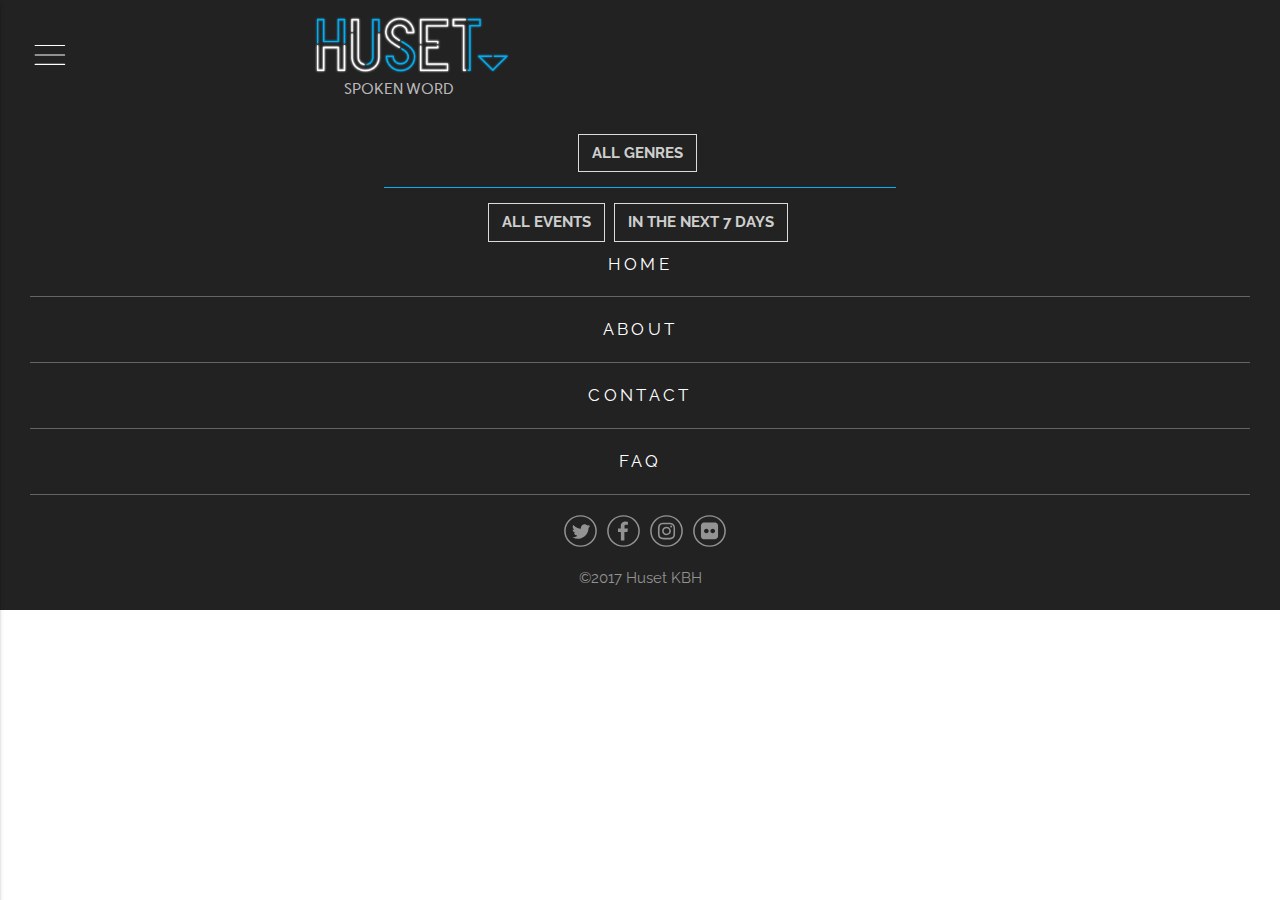
<file: index.html>
<!DOCTYPE html>
<html lang="">
<head>
    <meta charset="utf-8">
    <meta name="viewport" content="width=device-width, initial-scale=1.0">
    <title></title>
    <link rel="stylesheet" href="css/style.css">
    <link rel="stylesheet" href="css/uikit.css">
    <link rel="stylesheet" href="css/materialize.css">
</head>

<body>

 <div id="slide-out" class="side-nav">
    <!--<ul id="categorymenu">
         <li>
             <a href="index.html">Home</a>
         </li>
         <template id="linkTemplate">
             <li><a href="">Other</a></li>
         </template>
     </ul>-->
     <ul>
         <li><a href="index.html">Home</a></li>
         <li><a href="#">About</a></li>
         <li><a href="#">Contact</a></li>
         <li><a href="#">FAQ</a></li>
     </ul>
</div>


  <div class="header">
      <a href="#" data-activates="slide-out" class="button-collapse burger-icon"><img style="height: 40px;" src="img/menu.svg"></a>

      <div class="logo-combined">
          <a href="index.html" class="logo-link"><img class="logo-big" src="img/gif-huset-blue.gif"></a>
          <div class="logo-movie-title">Spoken Word</div>
      </div>
    </div>

    <div class="filter-box">
        <template id="linkTemplate">
            <a href="">Other</a>
        </template>
        <div class="uk-card-body" id="categorymenu">
            <a href="index.html">All genres</a>
        </div>

        <hr class="short-hr">

        <div class="uk-card-body time-filters">
            <a href="index.html">All events</a>
            <a id="happeningSoon">In the next 7 days</a>
        </div>
    </div>



    <div class="uk-width-*">
        <div class="uk-child-width-*" id="list">
        </div>
    </div>



   <template id="eventTemplate">
      <div class="uk-card uk-card-secondary all-events">
       <div class="uk-card-body event">
          <img src="" alt="">
           <h1></h1>
           <h2>
               <span class="date"></span> at <span class="starting-time"></span> / DKK <span class="price"></span>
           </h2>

           <div class="small-description"></div>

           <p><a class="read-more purple-btn" href="event.html?id=1800">Read more</a></p>
           <hr class="events-line">
       </div>

            <!--<div class="doors-open">Doors open at <span></span></div>
            <div class="location"></div>
            <p class="price">DKK <span></span></p>
            <a class="facebook-link" href="">Facebook event</a><br>
            <a class="ticket-link" href="">Buy a ticket</a>-->







       </div>
   </template>

      <footer>
           <a href="index.html">Home</a>
           <a href="#">About</a>
           <a href="#">Contact</a>
           <a href="#">FAQ</a>
           <div class="icons">
               <a href="https://twitter.com/HusetKBH"><img src="img/tw.svg"></a>
               <a href="https://www.facebook.com/Huset.Koebenhavn"><img src="img/fb.svg"></a>
               <a href="https://www.instagram.com/husetkbh/"><img src="img/ig.svg"></a>
               <a href="https://www.flickr.com/photos/135006755@N04/"><img src="img/fl.svg"></a>
           </div>
           <p>
               ©2017 Huset KBH
           </p>
       </footer>

    <script src="https://ajax.googleapis.com/ajax/libs/jquery/3.2.1/jquery.min.js"></script>
    <script src="js/materialize.js"></script>
    <script src="js/script.js"></script>


</body>
</html>
</file>
<file: css/style.css>
@import url('https://fonts.googleapis.com/css?family=Raleway:400,700');
@import url('https://fonts.googleapis.com/css?family=Carme');
@import url('https://fonts.googleapis.com/css?family=Viga');
@import url('https://fonts.googleapis.com/css?family=Capriola');
html{
    background-color: #222;
}
body{
    background-color: #222;
    font-family: 'Raleway', sans-serif !important;
}
h1{
    font-size: 1.3em !important;
}
h2{
    font-size: 1.7em !important;
}
.place-and-time h1{
    text-transform: uppercase;
    margin: 0;
    margin-bottom: 10px;
}
.burger-icon{
    font-size: 40px;
}
.burger-icon{
    padding: 15px 30px;
    color: white;
    flex: 1;
}
a:hover, a:visited, a:active, a:focus{
    color: white !important;
    text-decoration: none !important;
}
.side-nav li > a{
    color: white !important;
    /*font-family: 'Raleway', sans-serif;*/
    font-size: 1.3em !important;
    font-weight: 700;
    height: auto !important;
    border-bottom: 1px solid rgba(255,255,255,0.3);
    text-transform: uppercase;
    line-height: 3.5em !important;
    height: auto !important;
    text-align: center;
    padding: 20px 0;
    text-decoration: none;
    letter-spacing: 0.2em;
    margin: 0 30px;
}
.side-nav li > a:active, .side-nav li > a:focus; .side-nav li > a:hover, .side-nav li > a:visited{
    text-decoration: none !important;
}
.side-nav li > a:hover {
    background-color: rgba(0, 0, 0, 0.1) !important;
    height: auto !important;
}
.side-nav{
    background-color: #00b1f7 !important;
}
.header{
    display: flex;
    align-items: center;
    justify-content: center;
}
.logo-big{
    height: 60px;
    widows: auto;
    margin-top: 15px;
}
.logo-link{

}

.date-and-time{
    display: flex;
    align-items: center;
    font-family: 'Roboto', sans-serif;
    font-size: 1em;
}
.date{
    font-size: 2.3em;
    color: white;
    font-family: 'Roboto', sans-serif;
    height: 60px;
    padding-right: 10px;
    display: flex;
    align-items: center;
}
.location-and-time{
    border-right: 1px solid rgba(255,255,255, 0.7);
    width: 65vw;
}
.location, .starting-time{
}
.place-and-time{
    padding-left: 15px;
}
.doors-open{
    color: white;
}
.price{
    display: inline-block;
}
.single-event .price{
    font-size: 1.2em;
}
hr{
    width: 100%;
}
.uk-card-secondary > :not([class*='uk-card-media']) hr{
    border-top-color: rgba(255, 255, 255, 0.7) !important;
}
.blue-btn{
    background-color: #00b1f7;
    padding: 10px 25px;
    font-size: 1.05em;
    text-transform: uppercase !important;
    cursor: pointer !important;
}
.blue-btn a{
    cursor: pointer !important;
}
.purple-btn{
    background-color: #00b1f7;
    padding: 10px 25px;
    font-size: 1.05em;
    text-transform: uppercase !important;
    cursor: pointer !important;
}
p{
    color: white !important;
}
.small-btn{
    text-align: center;
    font-size: 0.9em;
}
.button-box{
    margin-top: 23px;
    display: flex;
    justify-content: space-between;
}
.all-events h1{
    text-transform: uppercase;
    line-height: 1.2em;
}
.all-events .date{
    font-size: 1em;
    height: auto;
    padding-right: 0;
    display: inline;
    border-right: none;
    color: rgba(255, 255, 255, 0.7);
}
.all-events .starting-time{
    color: rgba(255, 255, 255, 0.7);
}
.all-events h2{
    margin-top: 0;
    color: rgba(255, 255, 255, 0.7) !important;
    font-size: 1.3em !important;
}
.all-events h1{
    margin-bottom: 10px;
}
.events-line{
    margin-top: 40px;
}
.all-events .uk-card-body, .single-event .uk-card-body{
    padding: 20px 30px;
}
.hidden{
    display: none !important;
}
#happeningSoon{
    cursor: pointer;
}
.logo-movie-title{
    color: white;
    width: 170px;
    text-align: center;
    text-transform: uppercase;
    font-weight: 400;
    color: rgba(255, 255, 255, 0.7);
    padding: 3px;
    font-family: 'Carme', sans-serif;
    /*font-family: 'Viga', sans-serif;
    font-family: 'Capriola', sans-serif;*/
}
.logo-combined{
    display: flex;
    flex-direction: column;
    flex: 3.8;
}
#categorymenu a, .time-filters a{
    border: 1.2px solid rgba(255, 255, 255, 0.84);
    padding: 7px 13px;
    margin-top: 10px;
    display: inline-block;
    text-transform: uppercase;
    color: rgba(255, 255, 255, 0.8);
    font-weight: 700;
    cursor: pointer;
    margin-right: 5px;
}
.time-filters a{
    margin-top: 5px !important;
}
.all-events-btn{
    margin: 20px;
}
#categorymenu{
    text-align: center;
    padding: 20px 30px 5px 30px;
}
.time-filters{
    text-align: center;
    padding: 0 30px 5px 30px !important;
}
.short-hr{
    width: 40%;
    margin: 10px auto !important;
    border-top: 1.5px solid #00b1f7;
}
footer{
    display: flex !important;
    flex-direction: column;
    width: 100%;
    text-align: center;
}
footer a{
    text-transform: uppercase;
    color: white;
    padding: 20px;
    border-bottom: 1px solid rgba(255,255,255,0.3);
    margin: 0 30px;
    font-size: 1.1em !important;
    letter-spacing: 0.2em;
}
footer a:first-child{
    padding: 5px 0 20px 0 !important;
}
.icons a{
    border-bottom: none;
    padding: 0 !important;
    margin: 0 0 0 10px;
}
.icons a:first-child{
    padding: 0 !important;
}

.icons{
    display: flex;
    justify-content: center;
    padding: 20px 0;
}
footer p{
    font-family: 'Raleway', sans-serif;
    color: #939393 !important;
    margin-top: 0;
}
</file>
